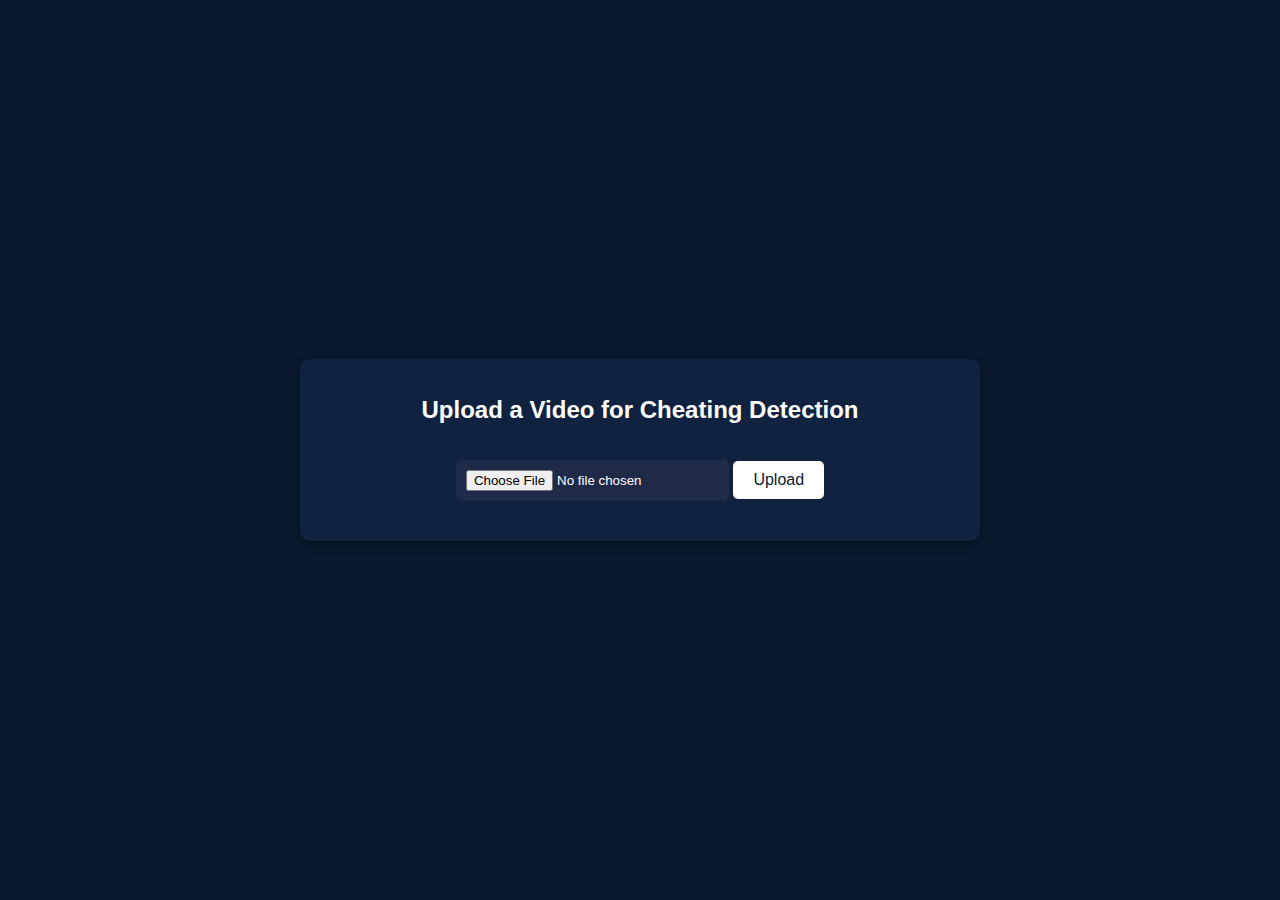
<file: templates/index.html>
<!DOCTYPE html>
<html lang="en">
<head>
    <meta charset="UTF-8">
    <meta name="viewport" content="width=device-width, initial-scale=1.0">
    <title>Cheating Detection Upload</title>
    <style>
        /* Dark Blue Theme */
        body {
            background-color: #0a192f;
            color: #ffffff;
            font-family: Arial, sans-serif;
            margin: 0;
            padding: 0;
            display: flex;
            justify-content: center;
            align-items: center;
            height: 100vh; /* Full viewport height */
            text-align: center;
        }

        .container {
            padding: 20px;
            background: #112240;
            width: 50%;
            border-radius: 10px;
            box-shadow: 0px 4px 10px rgba(0, 0, 0, 0.3);
        }

        h1 {
            font-size: 24px;
            color: white;
        }

        input[type="file"] {
            padding: 10px;
            margin: 20px 0;
            border: none;
            background: #1e2a47;
            color: #ffffff;
            cursor: pointer;
            border-radius: 5px;
        }

        button {
            background: white;
            color: #0a192f;
            padding: 10px 20px;
            border: none;
            border-radius: 5px;
            font-size: 16px;
            cursor: pointer;
            transition: 0.3s;
        }

        button:hover {
            background: white;
        }
    </style>
</head>
<body>
    <div class="container">
        <h1>Upload a Video for Cheating Detection</h1>
        <form action="/upload" method="post" enctype="multipart/form-data">
            <input type="file" name="file" accept="video/*" required>
            <button type="submit">Upload</button>
        </form>
    </div>
</body>
</html>
</file>
